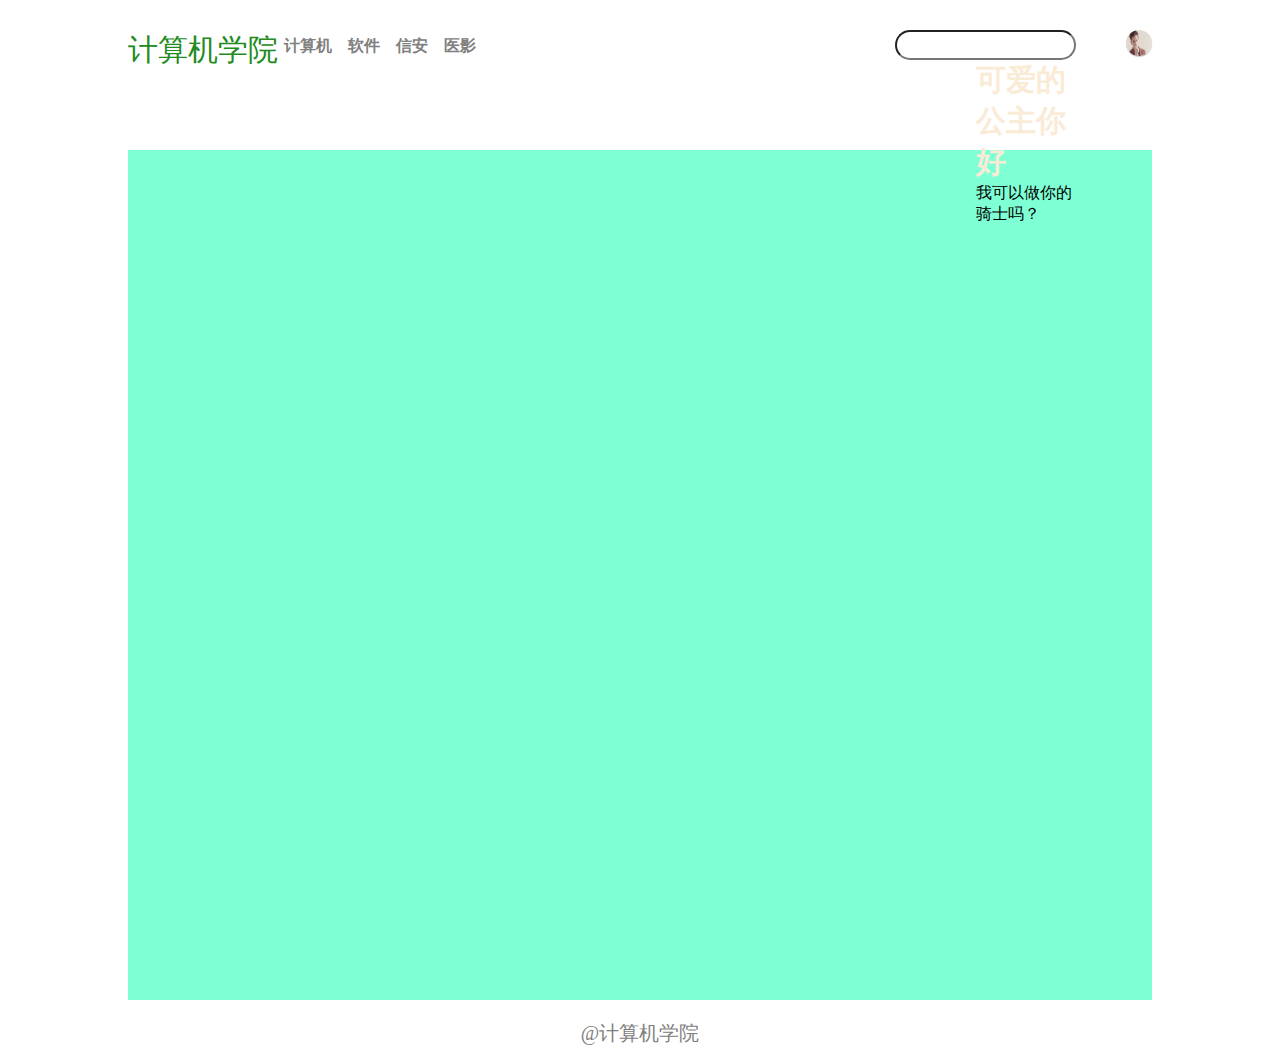
<file: douyin1/index.html>
<!DOCTYPE html>
<html>
	<head>
		<meta charset="utf-8" />
		<title>ABCDEFG</title>
		<link rel="stylesheet" type="text/css" href="css/new_file.css"/>
	</head>
	<body>
		<div class="contioner">
			<div class="wrapper">
				<div class="heading">
					<div class="title">
						计算机学院
					</div>
					<div class="navbar">
						<ul>
							<li><a href="http://baidu.com">计算机</a></li>
							<li><a href="http://baidu.com">软件</a></li>
							<li><a href="http://baidu.com">信安</a></li>
							<li><a href="http://baidu.com">医影</a></li>
						</ul>
					</div>
					<div class="img">
						<img src="css/timg.jpg"/>
					</div>
					<div class="soptlight">
						<form >
							<input type="text/>
						</form>
					</div>
				</div>
				<div class="body">
					<div class="body_title">
						<h3>可爱的公主你好</h3>
						<p>我可以做你的骑士吗？</p>
					</div>
				</div>
			</div>	
		</div>
		<div class="footer">
				@计算机学院
			</div>
	</body>
</html>
</file>
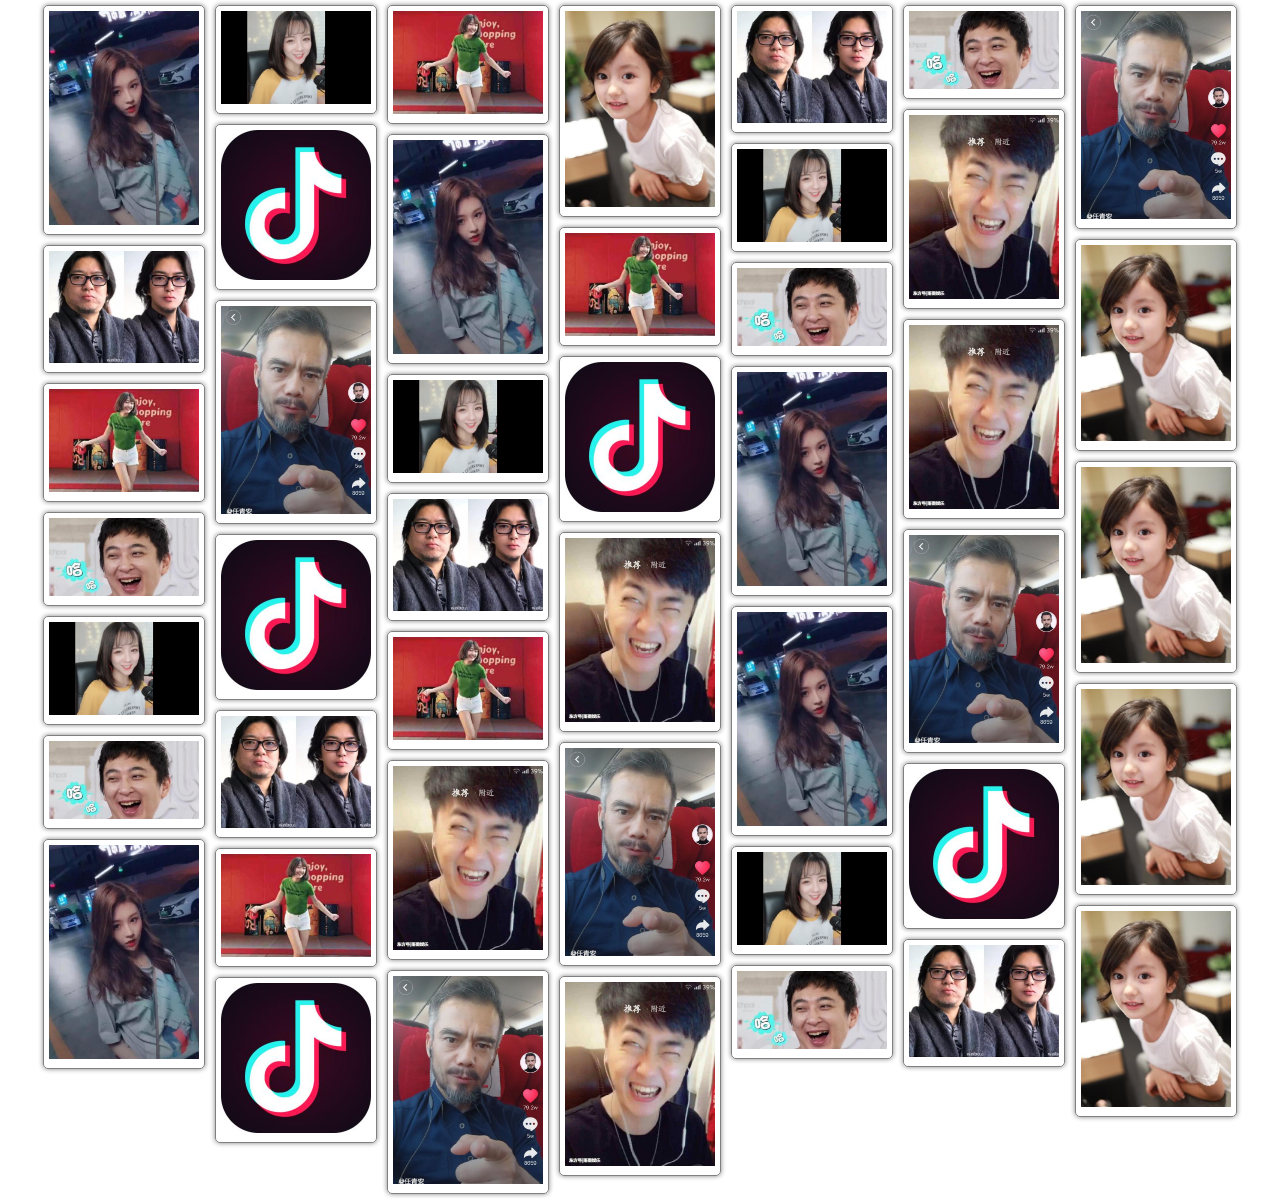
<file: js瀑布流效果/obindex.html>
<!DOCTYPE html>
<html>

	<head>
		<meta charset="UTF-8">
		<title></title>
		<link rel="stylesheet" type="text/css" href="css/new_file.css" />
		<script src="js/new_file.js" type="text/javascript" charset="utf-8"></script>
	</head>

	<body>
		<div id="container">

			<div class="box">
				<div class="box_img">
					<img src="img/img_1.jpg" />
				</div>
			</div>
			<div class="box">
				<div class="box_img">
					<img src="img/img_2.jpg" />
				</div>
			</div>
			<div class="box">
				<div class="box_img">
					<img src="img/img_3.jpg" />
				</div>
			</div>
			<div class="box">
				<div class="box_img">
					<img src="img/img_4.jpg" />
				</div>
			</div>
			<div class="box">
				<div class="box_img">
					<img src="img/img_5.jpg" />
				</div>
			</div>
			<div class="box">
				<div class="box_img">
					<img src="img/img_6.jpg" />
				</div>
			</div>
			<div class="box">
				<div class="box_img">
					<img src="img/img_7.jpg" />
				</div>
			</div>
			<div class="box">
				<div class="box_img">
					<img src="img/img_8.jpg" />
				</div>
			</div>
			<div class="box">
				<div class="box_img">
					<img src="img/logo.jpg" />
				</div>
			</div>
			<div class="box">
				<div class="box_img">
					<img src="img/img_1.jpg" />
				</div>
			</div>
			<div class="box">
				<div class="box_img">
					<img src="img/img_2.jpg" />
				</div>
			</div>
			<div class="box">
				<div class="box_img">
					<img src="img/img_3.jpg" />
				</div>
			</div>
			<div class="box">
				<div class="box_img">
					<img src="img/img_4.jpg" />
				</div>
			</div>
			<div class="box">
				<div class="box_img">
					<img src="img/img_5.jpg" />
				</div>
			</div>
			<div class="box">
				<div class="box_img">
					<img src="img/img_6.jpg" />
				</div>
			</div>
			<div class="box">
				<div class="box_img">
					<img src="img/img_7.jpg" />
				</div>
			</div>
			<div class="box">
				<div class="box_img">
					<img src="img/img_8.jpg" />
				</div>
			</div>
			<div class="box">
				<div class="box_img">
					<img src="img/logo.jpg" />
				</div>
			</div>
			<div class="box">
				<div class="box_img">
					<img src="img/img_1.jpg" />
				</div>
			</div>
			<div class="box">
				<div class="box_img">
					<img src="img/img_2.jpg" />
				</div>
			</div>
			<div class="box">
				<div class="box_img">
					<img src="img/img_3.jpg" />
				</div>
			</div>
			<div class="box">
				<div class="box_img">
					<img src="img/img_4.jpg" />
				</div>
			</div>
			<div class="box">
				<div class="box_img">
					<img src="img/img_5.jpg" />
				</div>
			</div>
			<div class="box">
				<div class="box_img">
					<img src="img/img_6.jpg" />
				</div>
			</div>
			<div class="box">
				<div class="box_img">
					<img src="img/img_7.jpg" />
				</div>
			</div>
			<div class="box">
				<div class="box_img">
					<img src="img/img_8.jpg" />
				</div>
			</div>
			<div class="box">
				<div class="box_img">
					<img src="img/logo.jpg" />
				</div>
			</div>
			<div class="box">
				<div class="box_img">
					<img src="img/img_1.jpg" />
				</div>
			</div>
			<div class="box">
				<div class="box_img">
					<img src="img/img_2.jpg" />
				</div>
			</div>
			<div class="box">
				<div class="box_img">
					<img src="img/img_3.jpg" />
				</div>
			</div>
			<div class="box">
				<div class="box_img">
					<img src="img/img_4.jpg" />
				</div>
			</div>
			<div class="box">
				<div class="box_img">
					<img src="img/img_5.jpg" />
				</div>
			</div>
			<div class="box">
				<div class="box_img">
					<img src="img/img_6.jpg" />
				</div>
			</div>
			<div class="box">
				<div class="box_img">
					<img src="img/img_7.jpg" />
				</div>
			</div>
			<div class="box">
				<div class="box_img">
					<img src="img/img_8.jpg" />
				</div>
			</div>
			<div class="box">
				<div class="box_img">
					<img src="img/logo.jpg" />
				</div>
			</div>
			<div class="box">
				<div class="box_img">
					<img src="img/img_1.jpg" />
				</div>
			</div>
			<div class="box">
				<div class="box_img">
					<img src="img/img_2.jpg" />
				</div>
			</div>
			<div class="box">
				<div class="box_img">
					<img src="img/img_3.jpg" />
				</div>
			</div>
			<div class="box">
				<div class="box_img">
					<img src="img/img_4.jpg" />
				</div>
			</div>
			<div class="box">
				<div class="box_img">
					<img src="img/img_5.jpg" />
				</div>
			</div>
			<div class="box">
				<div class="box_img">
					<img src="img/img_6.jpg" />
				</div>
			</div>
			<div class="box">
				<div class="box_img">
					<img src="img/img_7.jpg" />
				</div>
			</div>
			<div class="box">
				<div class="box_img">
					<img src="img/img_8.jpg" />
				</div>
			</div>
			<div class="box">
				<div class="box_img">
					<img src="img/logo.jpg" />
				</div>
			</div>
		</div>
	</body>

</html>
</file>
<file: douyin1/css/new_file.css>
*{
	margin: 0px;
	padding: 0px;
}
body{
	background-color: white;
}
.wrapper{
	width: 80%;
	height: 1000px;
	background-color: aquamarine;
	margin: 0px auto;
}
.heading{
	margin: 0px;
	padding: 0px;
	width: 100%;
	height: 90px;
	background-color: white;
	margin: 0px auto;
	padding-bottom: 30px;
	padding-top: 30px;
	position: relative;
}
.title{
	float: left;
	font-family: "arial narrow";
	font-size: 30px;
	color: forestgreen;
}
ul{
	left: 40px;
	float: left;
	list-style: none;
	padding-top:6px;
	padding-bottom: 6px;
	
}
a:link,a:visited{
	font-weight: bold;
	color: gray;
	text-align: center;
	padding: 6px;
	text-decoration: none;
}
a:hover,a:active{
	color: darkred;
}
li{
	display: inline;
}
img{
	height: 26px;
	width: 26px;
	border-radius: 30px;
	box-shadow: 0 1px 1px rgba(0,0,0,0.2);
	float: right;
}
form{
	float: right;
	width: 100px;
	position: relative;
	margin-right: 50px;
}
input{
	height: 26px;
	border-radius: 30px;
	float: right;
}
.body{
	padding: 30px;
	height: auto;
	width: auto;
}
h3{
	font-size: 30px;
	font-family: "agency fb";
	color: antiquewhite;
}
.footer{
	padding-top: 20px;
	text-align: center;
	font-size: 20px;
	color: gray;
}
</file>
<file: js瀑布流效果/css/new_file.css>
*{
	margin:0px;
	padding: 0px;
}
#container{	    	
	position: relative;
	background-color: aquamarine;
}
.box{
	float: left;
	padding: 5px;
}
.box_img{
	padding: 5px;
	border: 1px solid gray;
	box-shadow: 0 0 5px gray;
	border-radius: 5px;
}
.box_img img{
	width: 150px;
	height: auto;
	margin: 0px auto;	
}
</file>
